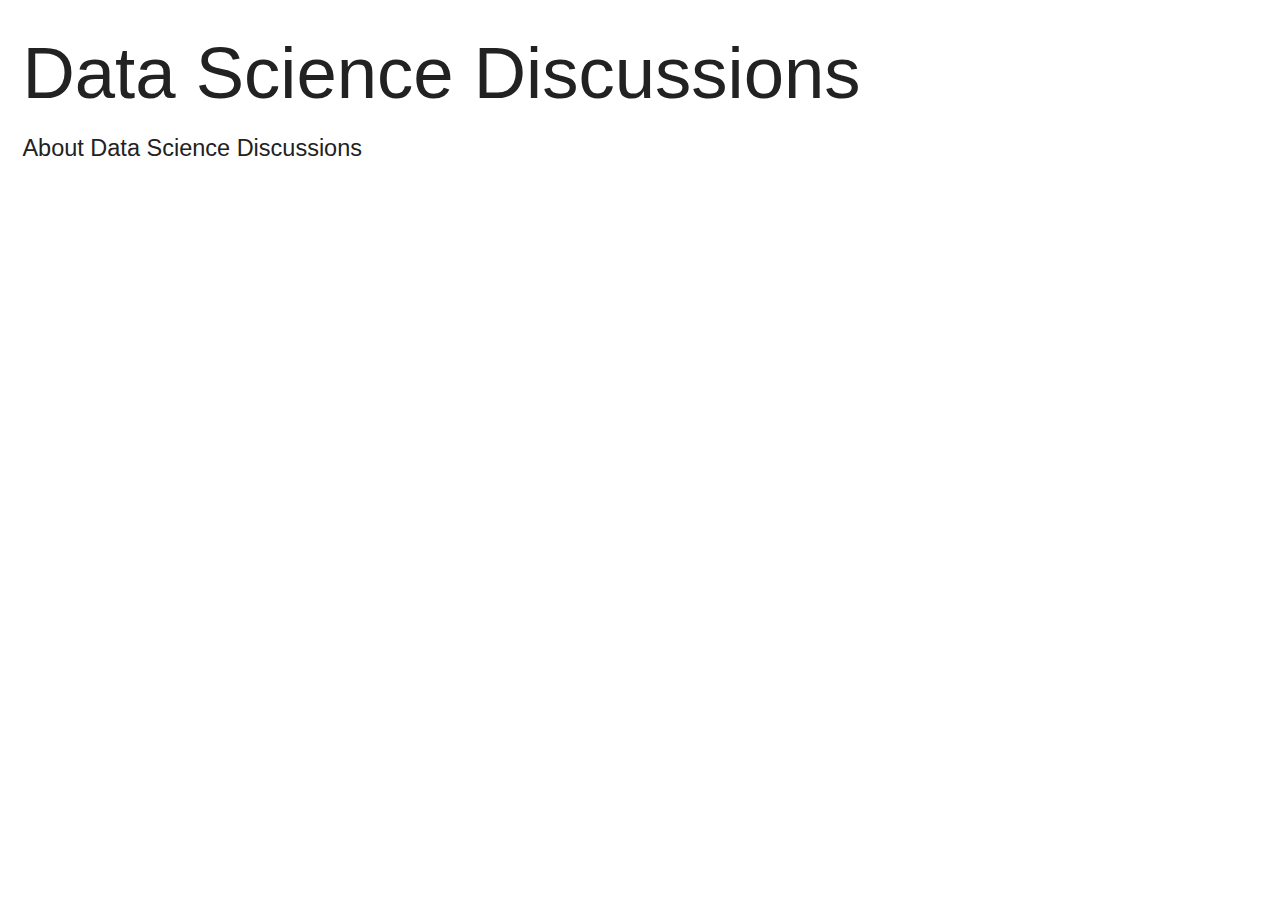
<file: preview.html>
<!DOCTYPE html>
<!--[if lt IE 7]>      <html class="no-js lt-ie9 lt-ie8 lt-ie7"> <![endif]-->
<!--[if IE 7]>         <html class="no-js lt-ie9 lt-ie8"> <![endif]-->
<!--[if IE 8]>         <html class="no-js lt-ie9"> <![endif]-->
<!--[if gt IE 8]><!--> <html class="no-js"> <!--<![endif]-->
  <head>
    <meta charset="utf-8" />
    <meta http-equiv="X-UA-Compatible" content="IE=edge" />
    <title>Data Science Discussions - Preview</title>
    <meta name="description" content="" />
    <meta name="viewport" content="width=device-width, initial-scale=1" />

    <!-- Place favicon.ico and apple-touch-icon.png in the root directory -->
    <link rel="stylesheet" href="css/preview.css" />
    <script src="js/custom.modernizr.js"></script>
  </head>
  <body>
    <!--[if lte IE 8]>
        <p class="browsehappy">You are using an <strong>outdated</strong> browser. Please <a href="http://browsehappy.com/" rel="nofollow">upgrade your browser</a> to improve your experience.</p>
    <![endif]-->

    <section id="about" class="feature">
      <h2 class="header">Data Science Discussions</h2>

      <div class="content">
        <div class="content-inner">
          <p>About Data Science Discussions</p>
        </div>
      </div>
    </section>

    <!-- Google Analytics -->
    <script>
      var _gaq = _gaq || [];
      _gaq.push(['_setAccount', 'UA-63362668-3']);
      _gaq.push(['_trackPageview']);
      (function() {
      var ga = document.createElement('script'); ga.type = 'text/javascript'; ga.async = true;

      ga.src = ('https:' == document.location.protocol ? 'https://ssl' : 'http://www') + '.google-analytics.com/ga.js';

      var s = document.getElementsByTagName('script')[0]; s.parentNode.insertBefore(ga, s);
      })();
    </script>
  </body>
</html>
</file>
<file: css/preview.css>
/*! normalize.css v2.1.2 | MIT License | git.io/normalize */
/* ==========================================================================
   HTML5 display definitions
   ========================================================================== */
/**
 * Correct `block` display not defined in IE 8/9.
 */
article,
aside,
details,
figcaption,
figure,
footer,
header,
hgroup,
main,
nav,
section,
summary {
  display: block; }

/**
 * Correct `inline-block` display not defined in IE 8/9.
 */
audio,
canvas,
video {
  display: inline-block; }

/**
 * Prevent modern browsers from displaying `audio` without controls.
 * Remove excess height in iOS 5 devices.
 */
audio:not([controls]) {
  display: none;
  height: 0; }

/**
 * Address `[hidden]` styling not present in IE 8/9.
 * Hide the `template` element in IE, Safari, and Firefox < 22.
 */
[hidden],
template {
  display: none; }

script {
  display: none !important; }

/* ==========================================================================
   Base
   ========================================================================== */
/**
 * 1. Set default font family to sans-serif.
 * 2. Prevent iOS text size adjust after orientation change, without disabling
 *    user zoom.
 */
html {
  font-family: sans-serif;
  /* 1 */
  -ms-text-size-adjust: 100%;
  /* 2 */
  -webkit-text-size-adjust: 100%;
  /* 2 */ }

/**
 * Remove default margin.
 */
body {
  margin: 0; }

/* ==========================================================================
   Links
   ========================================================================== */
/**
 * Remove the gray background color from active links in IE 10.
 */
a {
  background: transparent; }

/**
 * Address `outline` inconsistency between Chrome and other browsers.
 */
a:focus {
  outline: thin dotted; }

/**
 * Improve readability when focused and also mouse hovered in all browsers.
 */
a:active,
a:hover {
  outline: 0; }

/* ==========================================================================
   Typography
   ========================================================================== */
/**
 * Address variable `h1` font-size and margin within `section` and `article`
 * contexts in Firefox 4+, Safari 5, and Chrome.
 */
h1 {
  font-size: 2em;
  margin: 0.67em 0; }

/**
 * Address styling not present in IE 8/9, Safari 5, and Chrome.
 */
abbr[title] {
  border-bottom: 1px dotted; }

/**
 * Address style set to `bolder` in Firefox 4+, Safari 5, and Chrome.
 */
b,
strong {
  font-weight: bold; }

/**
 * Address styling not present in Safari 5 and Chrome.
 */
dfn {
  font-style: italic; }

/**
 * Address differences between Firefox and other browsers.
 */
hr {
  -moz-box-sizing: content-box;
  box-sizing: content-box;
  height: 0; }

/**
 * Address styling not present in IE 8/9.
 */
mark {
  background: #ff0;
  color: #000; }

/**
 * Correct font family set oddly in Safari 5 and Chrome.
 */
code,
kbd,
pre,
samp {
  font-family: monospace, serif;
  font-size: 1em; }

/**
 * Improve readability of pre-formatted text in all browsers.
 */
pre {
  white-space: pre-wrap; }

/**
 * Set consistent quote types.
 */
q {
  quotes: "\201C" "\201D" "\2018" "\2019"; }

/**
 * Address inconsistent and variable font size in all browsers.
 */
small {
  font-size: 80%; }

/**
 * Prevent `sub` and `sup` affecting `line-height` in all browsers.
 */
sub,
sup {
  font-size: 75%;
  line-height: 0;
  position: relative;
  vertical-align: baseline; }

sup {
  top: -0.5em; }

sub {
  bottom: -0.25em; }

/* ==========================================================================
   Embedded content
   ========================================================================== */
/**
 * Remove border when inside `a` element in IE 8/9.
 */
img {
  border: 0; }

/**
 * Correct overflow displayed oddly in IE 9.
 */
svg:not(:root) {
  overflow: hidden; }

/* ==========================================================================
   Figures
   ========================================================================== */
/**
 * Address margin not present in IE 8/9 and Safari 5.
 */
figure {
  margin: 0; }

/* ==========================================================================
   Forms
   ========================================================================== */
/**
 * Define consistent border, margin, and padding.
 */
fieldset {
  border: 1px solid #c0c0c0;
  margin: 0 2px;
  padding: 0.35em 0.625em 0.75em; }

/**
 * 1. Correct `color` not being inherited in IE 8/9.
 * 2. Remove padding so people aren't caught out if they zero out fieldsets.
 */
legend {
  border: 0;
  /* 1 */
  padding: 0;
  /* 2 */ }

/**
 * 1. Correct font family not being inherited in all browsers.
 * 2. Correct font size not being inherited in all browsers.
 * 3. Address margins set differently in Firefox 4+, Safari 5, and Chrome.
 */
button,
input,
select,
textarea {
  font-family: inherit;
  /* 1 */
  font-size: 100%;
  /* 2 */
  margin: 0;
  /* 3 */ }

/**
 * Address Firefox 4+ setting `line-height` on `input` using `!important` in
 * the UA stylesheet.
 */
button,
input {
  line-height: normal; }

/**
 * Address inconsistent `text-transform` inheritance for `button` and `select`.
 * All other form control elements do not inherit `text-transform` values.
 * Correct `button` style inheritance in Chrome, Safari 5+, and IE 8+.
 * Correct `select` style inheritance in Firefox 4+ and Opera.
 */
button,
select {
  text-transform: none; }

/**
 * 1. Avoid the WebKit bug in Android 4.0.* where (2) destroys native `audio`
 *    and `video` controls.
 * 2. Correct inability to style clickable `input` types in iOS.
 * 3. Improve usability and consistency of cursor style between image-type
 *    `input` and others.
 */
button,
html input[type="button"],
input[type="reset"],
input[type="submit"] {
  -webkit-appearance: button;
  /* 2 */
  cursor: pointer;
  /* 3 */ }

/**
 * Re-set default cursor for disabled elements.
 */
button[disabled],
html input[disabled] {
  cursor: default; }

/**
 * 1. Address box sizing set to `content-box` in IE 8/9.
 * 2. Remove excess padding in IE 8/9.
 */
input[type="checkbox"],
input[type="radio"] {
  box-sizing: border-box;
  /* 1 */
  padding: 0;
  /* 2 */ }

/**
 * 1. Address `appearance` set to `searchfield` in Safari 5 and Chrome.
 * 2. Address `box-sizing` set to `border-box` in Safari 5 and Chrome
 *    (include `-moz` to future-proof).
 */
input[type="search"] {
  -webkit-appearance: textfield;
  /* 1 */
  -moz-box-sizing: content-box;
  -webkit-box-sizing: content-box;
  /* 2 */
  box-sizing: content-box; }

/**
 * Remove inner padding and search cancel button in Safari 5 and Chrome
 * on OS X.
 */
input[type="search"]::-webkit-search-cancel-button,
input[type="search"]::-webkit-search-decoration {
  -webkit-appearance: none; }

/**
 * Remove inner padding and border in Firefox 4+.
 */
button::-moz-focus-inner,
input::-moz-focus-inner {
  border: 0;
  padding: 0; }

/**
 * 1. Remove default vertical scrollbar in IE 8/9.
 * 2. Improve readability and alignment in all browsers.
 */
textarea {
  overflow: auto;
  /* 1 */
  vertical-align: top;
  /* 2 */ }

/* ==========================================================================
   Tables
   ========================================================================== */
/**
 * Remove most spacing between table cells.
 */
table {
  border-collapse: collapse;
  border-spacing: 0; }

meta.foundation-mq-small {
  font-family: "only screen and (min-width: 768px)";
  width: 768px; }

meta.foundation-mq-medium {
  font-family: "only screen and (min-width:1280px)";
  width: 1280px; }

meta.foundation-mq-large {
  font-family: "only screen and (min-width:1440px)";
  width: 1440px; }

*,
*:before,
*:after {
  -moz-box-sizing: border-box;
  -webkit-box-sizing: border-box;
  box-sizing: border-box; }

html,
body {
  font-size: 140%; }

body {
  background: white;
  color: #222222;
  padding: 0;
  margin: 0;
  font-family: "Open Sans", sans-serif;
  font-weight: 300;
  font-style: normal;
  line-height: 1;
  position: relative;
  cursor: default; }

a:hover {
  cursor: pointer; }

img,
object,
embed {
  max-width: 100%;
  height: auto; }

object,
embed {
  height: 100%; }

img {
  -ms-interpolation-mode: bicubic; }

#map_canvas img,
#map_canvas embed,
#map_canvas object,
.map_canvas img,
.map_canvas embed,
.map_canvas object {
  max-width: none !important; }

.left {
  float: left !important; }

.right {
  float: right !important; }

.text-left {
  text-align: left !important; }

.text-right {
  text-align: right !important; }

.text-center {
  text-align: center !important; }

.text-justify {
  text-align: justify !important; }

.hide {
  display: none; }

.antialiased {
  -webkit-font-smoothing: antialiased; }

img {
  display: inline-block;
  vertical-align: middle; }

textarea {
  height: auto;
  min-height: 50px; }

select {
  width: 100%; }

p.lead {
  font-size: 0.96875em;
  line-height: 1.6; }

.subheader {
  line-height: 1.4;
  color: #6f6f6f;
  font-weight: 300;
  margin-top: 0.2em;
  margin-bottom: 0.5em; }

/* Typography resets */
div,
dl,
dt,
dd,
ul,
ol,
li,
h1,
h2,
h3,
h4,
h5,
h6,
pre,
form,
p,
blockquote,
th,
td {
  margin: 0;
  padding: 0;
  direction: ltr; }

/* Default Link Styles */
a {
  color: #222222;
  text-decoration: none;
  line-height: inherit; }
  a:hover, a:focus {
    color: #151515; }
  a img {
    border: none; }

/* Default paragraph styles */
p {
  font-family: inherit;
  font-weight: 300;
  font-size: 0.75em;
  line-height: 1.25;
  margin-bottom: 0.5em;
  text-rendering: optimizeLegibility; }
  p aside {
    font-size: 0.875em;
    line-height: 1.35;
    font-style: italic; }

/* Default header styles */
h1, h2, h3, h4, h5, h6 {
  font-family: "Open Sans", sans-serif;
  font-weight: 300;
  font-style: normal;
  color: #222222;
  text-rendering: optimizeLegibility;
  margin-top: 0;
  margin-bottom: 0.1em;
  line-height: 1.2125em; }
  h1 small, h2 small, h3 small, h4 small, h5 small, h6 small {
    font-size: 60%;
    color: #6f6f6f;
    line-height: 0; }

h1 {
  font-size: 2.125em; }

h2 {
  font-size: 1.6875em; }

h3 {
  font-size: 1.375em; }

h4 {
  font-size: 1.125em; }

h5 {
  font-size: 1.125em; }

h6 {
  font-size: 1em; }

hr {
  border: solid #dddddd;
  border-width: 1px 0 0;
  clear: both;
  margin: 1.25em 0 1.1875em;
  height: 0; }

/* Helpful Typography Defaults */
em,
i {
  font-style: italic;
  line-height: inherit; }

strong,
b {
  font-weight: bold;
  line-height: inherit; }

small {
  font-size: 60%;
  line-height: inherit; }

code {
  font-family: Consolas, "Liberation Mono", Courier, monospace;
  font-weight: bold;
  color: #7f0a0c; }

/* Lists */
ul,
ol,
dl {
  font-size: 0.75em;
  line-height: 1.25;
  margin-bottom: 0.5em;
  list-style-position: outside;
  font-family: inherit; }

ul, ol {
  margin-left: 0; }
  ul.no-bullet, ol.no-bullet {
    margin-left: 0; }

/* Unordered Lists */
ul li ul,
ul li ol {
  margin-left: 1.25em;
  margin-bottom: 0;
  font-size: 1em;
  /* Override nested font-size change */ }
ul.square li ul, ul.circle li ul, ul.disc li ul {
  list-style: inherit; }
ul.square {
  list-style-type: square; }
ul.circle {
  list-style-type: circle; }
ul.disc {
  list-style-type: disc; }
ul.no-bullet {
  list-style: none; }

/* Ordered Lists */
ol li ul,
ol li ol {
  margin-left: 1.25em;
  margin-bottom: 0; }

/* Definition Lists */
dl dt {
  margin-bottom: 0.3em;
  font-weight: bold; }
dl dd {
  margin-bottom: 0.75em; }

/* Abbreviations */
abbr,
acronym {
  text-transform: uppercase;
  font-size: 90%;
  color: #222222;
  border-bottom: 1px dotted #dddddd;
  cursor: help; }

abbr {
  text-transform: none; }

/* Blockquotes */
blockquote {
  margin: 0 0 0.5em;
  padding: 0.5625em 1.25em 0 1.1875em;
  border-left: 1px solid #dddddd; }
  blockquote cite {
    display: block;
    font-size: 0.8125em;
    color: #555555; }
    blockquote cite:before {
      content: "\2014 \0020"; }
    blockquote cite a,
    blockquote cite a:visited {
      color: #555555; }

blockquote,
blockquote p {
  line-height: 1.25;
  color: #6f6f6f; }

/* Microformats */
.vcard {
  display: inline-block;
  margin: 0 0 1.25em 0;
  border: 1px solid #dddddd;
  padding: 0.625em 0.75em; }
  .vcard li {
    margin: 0;
    display: block; }
  .vcard .fn {
    font-weight: bold;
    font-size: 0.9375em; }

.vevent .summary {
  font-weight: bold; }
.vevent abbr {
  cursor: default;
  text-decoration: none;
  font-weight: bold;
  border: none;
  padding: 0 0.0625em; }

@media only screen and (min-width: 768px) {
  h1, h2, h3, h4, h5, h6 {
    line-height: 1.4; }

  h1 {
    font-size: 2.75em; }

  h2 {
    font-size: 2.3125em; }

  h3 {
    font-size: 1.6875em; }

  h4 {
    font-size: 1.4375em; } }
/*
 * Print styles.
 *
 * Inlined to avoid required HTTP connection: www.phpied.com/delay-loading-your-print-css/
 * Credit to Paul Irish and HTML5 Boilerplate (html5boilerplate.com)
*/
.print-only {
  display: none !important; }

@media print {
  * {
    background: transparent !important;
    color: #000 !important;
    /* Black prints faster: h5bp.com/s */
    box-shadow: none !important;
    text-shadow: none !important; }

  a,
  a:visited {
    text-decoration: underline; }

  a[href]:after {
    content: " (" attr(href) ")"; }

  abbr[title]:after {
    content: " (" attr(title) ")"; }

  .ir a:after,
  a[href^="javascript:"]:after,
  a[href^="#"]:after {
    content: ""; }

  pre,
  blockquote {
    border: 1px solid #999;
    page-break-inside: avoid; }

  thead {
    display: table-header-group;
    /* h5bp.com/t */ }

  tr,
  img {
    page-break-inside: avoid; }

  img {
    max-width: 100% !important; }

  @page {
    margin: 0.5cm; }

  p,
  h2,
  h3 {
    orphans: 3;
    widows: 3; }

  h2,
  h3 {
    page-break-after: avoid; }

  .hide-on-print {
    display: none !important; }

  .print-only {
    display: block !important; }

  .hide-for-print {
    display: none !important; }

  .show-for-print {
    display: inherit !important; } }
@-webkit-keyframes bounce {
  0%, 20%, 50%, 80%, 100% {
    -webkit-transform: translateY(0); }

  40% {
    -webkit-transform: translateY(-30px); }

  60% {
    -webkit-transform: translateY(-15px); } }

@-moz-keyframes bounce {
  0%, 20%, 50%, 80%, 100% {
    -moz-transform: translateY(0); }

  40% {
    -moz-transform: translateY(-30px); }

  60% {
    -moz-transform: translateY(-15px); } }

@-o-keyframes bounce {
  0%, 20%, 50%, 80%, 100% {
    -o-transform: translateY(0); }

  40% {
    -o-transform: translateY(-30px); }

  60% {
    -o-transform: translateY(-15px); } }

@keyframes bounce {
  0%, 20%, 50%, 80%, 100% {
    transform: translateY(0); }

  40% {
    transform: translateY(-30px); }

  60% {
    transform: translateY(-15px); } }

@-webkit-keyframes tada {
  0% {
    -webkit-transform: scale(1); }

  10%, 20% {
    -webkit-transform: scale(0.9) rotate(-3deg); }

  30%, 50%, 70%, 90% {
    -webkit-transform: scale(1.1) rotate(3deg); }

  40%, 60%, 80% {
    -webkit-transform: scale(1.1) rotate(-3deg); }

  100% {
    -webkit-transform: scale(1) rotate(0); } }

@-moz-keyframes tada {
  0% {
    -moz-transform: scale(1); }

  10%, 20% {
    -moz-transform: scale(0.9) rotate(-3deg); }

  30%, 50%, 70%, 90% {
    -moz-transform: scale(1.1) rotate(3deg); }

  40%, 60%, 80% {
    -moz-transform: scale(1.1) rotate(-3deg); }

  100% {
    -moz-transform: scale(1) rotate(0); } }

@-o-keyframes tada {
  0% {
    -o-transform: scale(1); }

  10%, 20% {
    -o-transform: scale(0.9) rotate(-3deg); }

  30%, 50%, 70%, 90% {
    -o-transform: scale(1.1) rotate(3deg); }

  40%, 60%, 80% {
    -o-transform: scale(1.1) rotate(-3deg); }

  100% {
    -o-transform: scale(1) rotate(0); } }

@keyframes tada {
  0% {
    transform: scale(1); }

  10%, 20% {
    transform: scale(0.9) rotate(-3deg); }

  30%, 50%, 70%, 90% {
    transform: scale(1.1) rotate(3deg); }

  40%, 60%, 80% {
    transform: scale(1.1) rotate(-3deg); }

  100% {
    transform: scale(1) rotate(0); } }

@-webkit-keyframes swing {
  20%, 40%, 60%, 80%, 100% {
    -webkit-transform-origin: top center; }

  20% {
    -webkit-transform: rotate(15deg); }

  40% {
    -webkit-transform: rotate(-10deg); }

  60% {
    -webkit-transform: rotate(5deg); }

  80% {
    -webkit-transform: rotate(-5deg); }

  100% {
    -webkit-transform: rotate(0deg); } }

@-moz-keyframes swing {
  20% {
    -moz-transform: rotate(15deg); }

  40% {
    -moz-transform: rotate(-10deg); }

  60% {
    -moz-transform: rotate(5deg); }

  80% {
    -moz-transform: rotate(-5deg); }

  100% {
    -moz-transform: rotate(0deg); } }

@-o-keyframes swing {
  20% {
    -o-transform: rotate(15deg); }

  40% {
    -o-transform: rotate(-10deg); }

  60% {
    -o-transform: rotate(5deg); }

  80% {
    -o-transform: rotate(-5deg); }

  100% {
    -o-transform: rotate(0deg); } }

@keyframes swing {
  20% {
    transform: rotate(15deg); }

  40% {
    transform: rotate(-10deg); }

  60% {
    transform: rotate(5deg); }

  80% {
    transform: rotate(-5deg); }

  100% {
    transform: rotate(0deg); } }

@-webkit-keyframes flip {
  0% {
    -webkit-transform: perspective(400px) translateZ(0) rotateY(0) scale(1);
    -webkit-animation-timing-function: ease-out; }

  40% {
    -webkit-transform: perspective(400px) translateZ(150px) rotateY(170deg) scale(1);
    -webkit-animation-timing-function: ease-out; }

  50% {
    -webkit-transform: perspective(400px) translateZ(150px) rotateY(190deg) scale(1);
    -webkit-animation-timing-function: ease-in; }

  80% {
    -webkit-transform: perspective(400px) translateZ(0) rotateY(360deg) scale(0.95);
    -webkit-animation-timing-function: ease-in; }

  100% {
    -webkit-transform: perspective(400px) translateZ(0) rotateY(360deg) scale(1);
    -webkit-animation-timing-function: ease-in; } }

@-moz-keyframes flip {
  0% {
    -moz-transform: perspective(400px) translateZ(0) rotateY(0) scale(1);
    -moz-animation-timing-function: ease-out; }

  40% {
    -moz-transform: perspective(400px) translateZ(150px) rotateY(170deg) scale(1);
    -moz-animation-timing-function: ease-out; }

  50% {
    -moz-transform: perspective(400px) translateZ(150px) rotateY(190deg) scale(1);
    -moz-animation-timing-function: ease-in; }

  80% {
    -moz-transform: perspective(400px) translateZ(0) rotateY(360deg) scale(0.95);
    -moz-animation-timing-function: ease-in; }

  100% {
    -moz-transform: perspective(400px) translateZ(0) rotateY(360deg) scale(1);
    -moz-animation-timing-function: ease-in; } }

@-o-keyframes flip {
  0% {
    -o-transform: perspective(400px) translateZ(0) rotateY(0) scale(1);
    -o-animation-timing-function: ease-out; }

  40% {
    -o-transform: perspective(400px) translateZ(150px) rotateY(170deg) scale(1);
    -o-animation-timing-function: ease-out; }

  50% {
    -o-transform: perspective(400px) translateZ(150px) rotateY(190deg) scale(1);
    -o-animation-timing-function: ease-in; }

  80% {
    -o-transform: perspective(400px) translateZ(0) rotateY(360deg) scale(0.95);
    -o-animation-timing-function: ease-in; }

  100% {
    -o-transform: perspective(400px) translateZ(0) rotateY(360deg) scale(1);
    -o-animation-timing-function: ease-in; } }

@keyframes flip {
  0% {
    transform: perspective(400px) translateZ(0) rotateY(0) scale(1);
    animation-timing-function: ease-out; }

  40% {
    transform: perspective(400px) translateZ(150px) rotateY(170deg) scale(1);
    animation-timing-function: ease-out; }

  50% {
    transform: perspective(400px) translateZ(150px) rotateY(190deg) scale(1);
    animation-timing-function: ease-in; }

  80% {
    transform: perspective(400px) translateZ(0) rotateY(360deg) scale(0.95);
    animation-timing-function: ease-in; }

  100% {
    transform: perspective(400px) translateZ(0) rotateY(360deg) scale(1);
    animation-timing-function: ease-in; } }

@-webkit-keyframes flipInX {
  0% {
    -webkit-transform: perspective(400px) rotateX(90deg);
    opacity: 0; }

  40% {
    -webkit-transform: perspective(400px) rotateX(-10deg); }

  70% {
    -webkit-transform: perspective(400px) rotateX(10deg); }

  100% {
    -webkit-transform: perspective(400px) rotateX(0deg);
    opacity: 1; } }

@-moz-keyframes flipInX {
  0% {
    -moz-transform: perspective(400px) rotateX(90deg);
    opacity: 0; }

  40% {
    -moz-transform: perspective(400px) rotateX(-10deg); }

  70% {
    -moz-transform: perspective(400px) rotateX(10deg); }

  100% {
    -moz-transform: perspective(400px) rotateX(0deg);
    opacity: 1; } }

@-o-keyframes flipInX {
  0% {
    -o-transform: perspective(400px) rotateX(90deg);
    opacity: 0; }

  40% {
    -o-transform: perspective(400px) rotateX(-10deg); }

  70% {
    -o-transform: perspective(400px) rotateX(10deg); }

  100% {
    -o-transform: perspective(400px) rotateX(0deg);
    opacity: 1; } }

@keyframes flipInX {
  0% {
    transform: perspective(400px) rotateX(90deg);
    opacity: 0; }

  40% {
    transform: perspective(400px) rotateX(-10deg); }

  70% {
    transform: perspective(400px) rotateX(10deg); }

  100% {
    transform: perspective(400px) rotateX(0deg);
    opacity: 1; } }

@-webkit-keyframes flipInY {
  0% {
    -webkit-transform: perspective(400px) rotateY(90deg);
    opacity: 0; }

  40% {
    -webkit-transform: perspective(400px) rotateY(-10deg); }

  70% {
    -webkit-transform: perspective(400px) rotateY(10deg); }

  100% {
    -webkit-transform: perspective(400px) rotateY(0deg);
    opacity: 1; } }

@-moz-keyframes flipInY {
  0% {
    -moz-transform: perspective(400px) rotateY(90deg);
    opacity: 0; }

  40% {
    -moz-transform: perspective(400px) rotateY(-10deg); }

  70% {
    -moz-transform: perspective(400px) rotateY(10deg); }

  100% {
    -moz-transform: perspective(400px) rotateY(0deg);
    opacity: 1; } }

@-o-keyframes flipInY {
  0% {
    -o-transform: perspective(400px) rotateY(90deg);
    opacity: 0; }

  40% {
    -o-transform: perspective(400px) rotateY(-10deg); }

  70% {
    -o-transform: perspective(400px) rotateY(10deg); }

  100% {
    -o-transform: perspective(400px) rotateY(0deg);
    opacity: 1; } }

@keyframes flipInY {
  0% {
    transform: perspective(400px) rotateY(90deg);
    opacity: 0; }

  40% {
    transform: perspective(400px) rotateY(-10deg); }

  70% {
    transform: perspective(400px) rotateY(10deg); }

  100% {
    transform: perspective(400px) rotateY(0deg);
    opacity: 1; } }

@-webkit-keyframes fadeIn {
  0% {
    opacity: 0; }

  100% {
    opacity: 1; } }

@-moz-keyframes fadeIn {
  0% {
    opacity: 0; }

  100% {
    opacity: 1; } }

@-o-keyframes fadeIn {
  0% {
    opacity: 0; }

  100% {
    opacity: 1; } }

@keyframes fadeIn {
  0% {
    opacity: 0; }

  100% {
    opacity: 1; } }

@-webkit-keyframes fadeInUp {
  0% {
    opacity: 0;
    -webkit-transform: translateY(20px); }

  100% {
    opacity: 1;
    -webkit-transform: translateY(0); } }

@-moz-keyframes fadeInUp {
  0% {
    opacity: 0;
    -moz-transform: translateY(20px); }

  100% {
    opacity: 1;
    -moz-transform: translateY(0); } }

@-o-keyframes fadeInUp {
  0% {
    opacity: 0;
    -o-transform: translateY(20px); }

  100% {
    opacity: 1;
    -o-transform: translateY(0); } }

@keyframes fadeInUp {
  0% {
    opacity: 0;
    transform: translateY(20px); }

  100% {
    opacity: 1;
    transform: translateY(0); } }

@-webkit-keyframes fadeInDown {
  0% {
    opacity: 0;
    -webkit-transform: translateY(-20px); }

  100% {
    opacity: 1;
    -webkit-transform: translateY(0); } }

@-moz-keyframes fadeInDown {
  0% {
    opacity: 0;
    -moz-transform: translateY(-20px); }

  100% {
    opacity: 1;
    -moz-transform: translateY(0); } }

@-o-keyframes fadeInDown {
  0% {
    opacity: 0;
    -o-transform: translateY(-20px); }

  100% {
    opacity: 1;
    -o-transform: translateY(0); } }

@keyframes fadeInDown {
  0% {
    opacity: 0;
    transform: translateY(-20px); }

  100% {
    opacity: 1;
    transform: translateY(0); } }

@-webkit-keyframes fadeInUpBig {
  0% {
    opacity: 0;
    -webkit-transform: translateY(2000px); }

  100% {
    opacity: 1;
    -webkit-transform: translateY(0); } }

@-moz-keyframes fadeInUpBig {
  0% {
    opacity: 0;
    -moz-transform: translateY(2000px); }

  100% {
    opacity: 1;
    -moz-transform: translateY(0); } }

@-o-keyframes fadeInUpBig {
  0% {
    opacity: 0;
    -o-transform: translateY(2000px); }

  100% {
    opacity: 1;
    -o-transform: translateY(0); } }

@keyframes fadeInUpBig {
  0% {
    opacity: 0;
    transform: translateY(2000px); }

  100% {
    opacity: 1;
    transform: translateY(0); } }

@-webkit-keyframes fadeInDownBig {
  0% {
    opacity: 0;
    -webkit-transform: translateY(-2000px); }

  100% {
    opacity: 1;
    -webkit-transform: translateY(0); } }

@-moz-keyframes fadeInDownBig {
  0% {
    opacity: 0;
    -moz-transform: translateY(-2000px); }

  100% {
    opacity: 1;
    -moz-transform: translateY(0); } }

@-o-keyframes fadeInDownBig {
  0% {
    opacity: 0;
    -o-transform: translateY(-2000px); }

  100% {
    opacity: 1;
    -o-transform: translateY(0); } }

@keyframes fadeInDownBig {
  0% {
    opacity: 0;
    transform: translateY(-2000px); }

  100% {
    opacity: 1;
    transform: translateY(0); } }

@-webkit-keyframes slideInDown {
  0% {
    opacity: 0;
    -webkit-transform: translateY(-2000px); }

  100% {
    -webkit-transform: translateY(0); } }

@-moz-keyframes slideInDown {
  0% {
    opacity: 0;
    -moz-transform: translateY(-2000px); }

  100% {
    -moz-transform: translateY(0); } }

@-o-keyframes slideInDown {
  0% {
    opacity: 0;
    -o-transform: translateY(-2000px); }

  100% {
    -o-transform: translateY(0); } }

@keyframes slideInDown {
  0% {
    opacity: 0;
    transform: translateY(-2000px); }

  100% {
    transform: translateY(0); } }

@-webkit-keyframes slideInLeft {
  0% {
    opacity: 0;
    -webkit-transform: translateX(-2000px); }

  100% {
    -webkit-transform: translateX(0); } }

@-moz-keyframes slideInLeft {
  0% {
    opacity: 0;
    -moz-transform: translateX(-2000px); }

  100% {
    -moz-transform: translateX(0); } }

@-o-keyframes slideInLeft {
  0% {
    opacity: 0;
    -o-transform: translateX(-2000px); }

  100% {
    -o-transform: translateX(0); } }

@keyframes slideInLeft {
  0% {
    opacity: 0;
    transform: translateX(-2000px); }

  100% {
    transform: translateX(0); } }

@-webkit-keyframes slideInRight {
  0% {
    opacity: 0;
    -webkit-transform: translateX(2000px); }

  100% {
    -webkit-transform: translateX(0); } }

@-moz-keyframes slideInRight {
  0% {
    opacity: 0;
    -moz-transform: translateX(2000px); }

  100% {
    -moz-transform: translateX(0); } }

@-o-keyframes slideInRight {
  0% {
    opacity: 0;
    -o-transform: translateX(2000px); }

  100% {
    -o-transform: translateX(0); } }

@keyframes slideInRight {
  0% {
    opacity: 0;
    transform: translateX(2000px); }

  100% {
    transform: translateX(0); } }

@-webkit-keyframes slideOutUp {
  0% {
    -webkit-transform: translateY(0); }

  100% {
    opacity: 0;
    -webkit-transform: translateY(-2000px); } }

@-moz-keyframes slideOutUp {
  0% {
    -moz-transform: translateY(0); }

  100% {
    opacity: 0;
    -moz-transform: translateY(-2000px); } }

@-o-keyframes slideOutUp {
  0% {
    -o-transform: translateY(0); }

  100% {
    opacity: 0;
    -o-transform: translateY(-2000px); } }

@keyframes slideOutUp {
  0% {
    transform: translateY(0); }

  100% {
    opacity: 0;
    transform: translateY(-2000px); } }

@-webkit-keyframes bounceIn {
  0% {
    opacity: 0;
    -webkit-transform: scale(0.3); }

  50% {
    opacity: 1;
    -webkit-transform: scale(1.05); }

  70% {
    -webkit-transform: scale(0.9); }

  100% {
    -webkit-transform: scale(1); } }

@-moz-keyframes bounceIn {
  0% {
    opacity: 0;
    -moz-transform: scale(0.3); }

  50% {
    opacity: 1;
    -moz-transform: scale(1.05); }

  70% {
    -moz-transform: scale(0.9); }

  100% {
    -moz-transform: scale(1); } }

@-o-keyframes bounceIn {
  0% {
    opacity: 0;
    -o-transform: scale(0.3); }

  50% {
    opacity: 1;
    -o-transform: scale(1.05); }

  70% {
    -o-transform: scale(0.9); }

  100% {
    -o-transform: scale(1); } }

@keyframes bounceIn {
  0% {
    opacity: 0;
    transform: scale(0.3); }

  50% {
    opacity: 1;
    transform: scale(1.05); }

  70% {
    transform: scale(0.9); }

  100% {
    transform: scale(1); } }

@-webkit-keyframes bounceInUp {
  0% {
    opacity: 0;
    -webkit-transform: translateY(2000px); }

  60% {
    opacity: 1;
    -webkit-transform: translateY(-30px); }

  80% {
    -webkit-transform: translateY(10px); }

  100% {
    -webkit-transform: translateY(0); } }

@-moz-keyframes bounceInUp {
  0% {
    opacity: 0;
    -moz-transform: translateY(2000px); }

  60% {
    opacity: 1;
    -moz-transform: translateY(-30px); }

  80% {
    -moz-transform: translateY(10px); }

  100% {
    -moz-transform: translateY(0); } }

@-o-keyframes bounceInUp {
  0% {
    opacity: 0;
    -o-transform: translateY(2000px); }

  60% {
    opacity: 1;
    -o-transform: translateY(-30px); }

  80% {
    -o-transform: translateY(10px); }

  100% {
    -o-transform: translateY(0); } }

@keyframes bounceInUp {
  0% {
    opacity: 0;
    transform: translateY(2000px); }

  60% {
    opacity: 1;
    transform: translateY(-30px); }

  80% {
    transform: translateY(10px); }

  100% {
    transform: translateY(0); } }

@-webkit-keyframes bounceInDown {
  0% {
    opacity: 0;
    -webkit-transform: translateY(-2000px); }

  60% {
    opacity: 1;
    -webkit-transform: translateY(30px); }

  80% {
    -webkit-transform: translateY(-10px); }

  100% {
    -webkit-transform: translateY(0); } }

@-moz-keyframes bounceInDown {
  0% {
    opacity: 0;
    -moz-transform: translateY(-2000px); }

  60% {
    opacity: 1;
    -moz-transform: translateY(30px); }

  80% {
    -moz-transform: translateY(-10px); }

  100% {
    -moz-transform: translateY(0); } }

@-o-keyframes bounceInDown {
  0% {
    opacity: 0;
    -o-transform: translateY(-2000px); }

  60% {
    opacity: 1;
    -o-transform: translateY(30px); }

  80% {
    -o-transform: translateY(-10px); }

  100% {
    -o-transform: translateY(0); } }

@keyframes bounceInDown {
  0% {
    opacity: 0;
    transform: translateY(-2000px); }

  60% {
    opacity: 1;
    transform: translateY(30px); }

  80% {
    transform: translateY(-10px); }

  100% {
    transform: translateY(0); } }

@-webkit-keyframes bounceInLeft {
  0% {
    opacity: 0;
    -webkit-transform: translateX(-2000px); }

  60% {
    opacity: 1;
    -webkit-transform: translateX(30px); }

  80% {
    -webkit-transform: translateX(-10px); }

  100% {
    -webkit-transform: translateX(0); } }

@-moz-keyframes bounceInLeft {
  0% {
    opacity: 0;
    -moz-transform: translateX(-2000px); }

  60% {
    opacity: 1;
    -moz-transform: translateX(30px); }

  80% {
    -moz-transform: translateX(-10px); }

  100% {
    -moz-transform: translateX(0); } }

@-o-keyframes bounceInLeft {
  0% {
    opacity: 0;
    -o-transform: translateX(-2000px); }

  60% {
    opacity: 1;
    -o-transform: translateX(30px); }

  80% {
    -o-transform: translateX(-10px); }

  100% {
    -o-transform: translateX(0); } }

@keyframes bounceInLeft {
  0% {
    opacity: 0;
    transform: translateX(-2000px); }

  60% {
    opacity: 1;
    transform: translateX(30px); }

  80% {
    transform: translateX(-10px); }

  100% {
    transform: translateX(0); } }

@-webkit-keyframes bounceInRight {
  0% {
    opacity: 0;
    -webkit-transform: translateX(2000px); }

  60% {
    opacity: 1;
    -webkit-transform: translateX(-30px); }

  80% {
    -webkit-transform: translateX(10px); }

  100% {
    -webkit-transform: translateX(0); } }

@-moz-keyframes bounceInRight {
  0% {
    opacity: 0;
    -moz-transform: translateX(2000px); }

  60% {
    opacity: 1;
    -moz-transform: translateX(-30px); }

  80% {
    -moz-transform: translateX(10px); }

  100% {
    -moz-transform: translateX(0); } }

@-o-keyframes bounceInRight {
  0% {
    opacity: 0;
    -o-transform: translateX(2000px); }

  60% {
    opacity: 1;
    -o-transform: translateX(-30px); }

  80% {
    -o-transform: translateX(10px); }

  100% {
    -o-transform: translateX(0); } }

@keyframes bounceInRight {
  0% {
    opacity: 0;
    transform: translateX(2000px); }

  60% {
    opacity: 1;
    transform: translateX(-30px); }

  80% {
    transform: translateX(10px); }

  100% {
    transform: translateX(0); } }

@-webkit-keyframes rotateIn {
  0% {
    -webkit-transform-origin: center center;
    -webkit-transform: rotate(-200deg);
    opacity: 0; }

  100% {
    -webkit-transform-origin: center center;
    -webkit-transform: rotate(0);
    opacity: 1; } }

@-moz-keyframes rotateIn {
  0% {
    -moz-transform-origin: center center;
    -moz-transform: rotate(-200deg);
    opacity: 0; }

  100% {
    -moz-transform-origin: center center;
    -moz-transform: rotate(0);
    opacity: 1; } }

@-o-keyframes rotateIn {
  0% {
    -o-transform-origin: center center;
    -o-transform: rotate(-200deg);
    opacity: 0; }

  100% {
    -o-transform-origin: center center;
    -o-transform: rotate(0);
    opacity: 1; } }

@keyframes rotateIn {
  0% {
    transform-origin: center center;
    transform: rotate(-200deg);
    opacity: 0; }

  100% {
    transform-origin: center center;
    transform: rotate(0);
    opacity: 1; } }

@-webkit-keyframes rotateInUpLeft {
  0% {
    -webkit-transform-origin: left bottom;
    -webkit-transform: rotate(90deg);
    opacity: 0; }

  100% {
    -webkit-transform-origin: left bottom;
    -webkit-transform: rotate(0);
    opacity: 1; } }

@-moz-keyframes rotateInUpLeft {
  0% {
    -moz-transform-origin: left bottom;
    -moz-transform: rotate(90deg);
    opacity: 0; }

  100% {
    -moz-transform-origin: left bottom;
    -moz-transform: rotate(0);
    opacity: 1; } }

@-o-keyframes rotateInUpLeft {
  0% {
    -o-transform-origin: left bottom;
    -o-transform: rotate(90deg);
    opacity: 0; }

  100% {
    -o-transform-origin: left bottom;
    -o-transform: rotate(0);
    opacity: 1; } }

@keyframes rotateInUpLeft {
  0% {
    transform-origin: left bottom;
    transform: rotate(90deg);
    opacity: 0; }

  100% {
    transform-origin: left bottom;
    transform: rotate(0);
    opacity: 1; } }

@-webkit-keyframes rotateInDownLeft {
  0% {
    -webkit-transform-origin: left bottom;
    -webkit-transform: rotate(-90deg);
    opacity: 0; }

  100% {
    -webkit-transform-origin: left bottom;
    -webkit-transform: rotate(0);
    opacity: 1; } }

@-moz-keyframes rotateInDownLeft {
  0% {
    -moz-transform-origin: left bottom;
    -moz-transform: rotate(-90deg);
    opacity: 0; }

  100% {
    -moz-transform-origin: left bottom;
    -moz-transform: rotate(0);
    opacity: 1; } }

@-o-keyframes rotateInDownLeft {
  0% {
    -o-transform-origin: left bottom;
    -o-transform: rotate(-90deg);
    opacity: 0; }

  100% {
    -o-transform-origin: left bottom;
    -o-transform: rotate(0);
    opacity: 1; } }

@keyframes rotateInDownLeft {
  0% {
    transform-origin: left bottom;
    transform: rotate(-90deg);
    opacity: 0; }

  100% {
    transform-origin: left bottom;
    transform: rotate(0);
    opacity: 1; } }

@-webkit-keyframes rotateInUpRight {
  0% {
    -webkit-transform-origin: right bottom;
    -webkit-transform: rotate(-90deg);
    opacity: 0; }

  100% {
    -webkit-transform-origin: right bottom;
    -webkit-transform: rotate(0);
    opacity: 1; } }

@-moz-keyframes rotateInUpRight {
  0% {
    -moz-transform-origin: right bottom;
    -moz-transform: rotate(-90deg);
    opacity: 0; }

  100% {
    -moz-transform-origin: right bottom;
    -moz-transform: rotate(0);
    opacity: 1; } }

@-o-keyframes rotateInUpRight {
  0% {
    -o-transform-origin: right bottom;
    -o-transform: rotate(-90deg);
    opacity: 0; }

  100% {
    -o-transform-origin: right bottom;
    -o-transform: rotate(0);
    opacity: 1; } }

@keyframes rotateInUpRight {
  0% {
    transform-origin: right bottom;
    transform: rotate(-90deg);
    opacity: 0; }

  100% {
    transform-origin: right bottom;
    transform: rotate(0);
    opacity: 1; } }

@-webkit-keyframes rotateInDownRight {
  0% {
    -webkit-transform-origin: right bottom;
    -webkit-transform: rotate(90deg);
    opacity: 0; }

  100% {
    -webkit-transform-origin: right bottom;
    -webkit-transform: rotate(0);
    opacity: 1; } }

@-moz-keyframes rotateInDownRight {
  0% {
    -moz-transform-origin: right bottom;
    -moz-transform: rotate(90deg);
    opacity: 0; }

  100% {
    -moz-transform-origin: right bottom;
    -moz-transform: rotate(0);
    opacity: 1; } }

@-o-keyframes rotateInDownRight {
  0% {
    -o-transform-origin: right bottom;
    -o-transform: rotate(90deg);
    opacity: 0; }

  100% {
    -o-transform-origin: right bottom;
    -o-transform: rotate(0);
    opacity: 1; } }

@keyframes rotateInDownRight {
  0% {
    transform-origin: right bottom;
    transform: rotate(90deg);
    opacity: 0; }

  100% {
    transform-origin: right bottom;
    transform: rotate(0);
    opacity: 1; } }

@-webkit-keyframes lightSpeedInRight {
  0% {
    -webkit-transform: translateX(20em) skewX(-30deg);
    opacity: 0; }

  60% {
    -webkit-transform: translateX(-2em) skewX(30deg);
    opacity: 1; }

  80% {
    -webkit-transform: translateX(0%) skewX(-15deg);
    opacity: 1; }

  100% {
    -webkit-transform: translateX(0%) skewX(0deg);
    opacity: 1; } }

@-moz-keyframes lightSpeedInRight {
  0% {
    -moz-transform: translateX(20em) skewX(-30deg);
    opacity: 0; }

  60% {
    -moz-transform: translateX(-2em) skewX(30deg);
    opacity: 1; }

  80% {
    -moz-transform: translateX(0%) skewX(-15deg);
    opacity: 1; }

  100% {
    -moz-transform: translateX(0%) skewX(0deg);
    opacity: 1; } }

@-o-keyframes lightSpeedInRight {
  0% {
    -o-transform: translateX(20em) skewX(-30deg);
    opacity: 0; }

  60% {
    -o-transform: translateX(-2em) skewX(30deg);
    opacity: 1; }

  80% {
    -o-transform: translateX(0%) skewX(-15deg);
    opacity: 1; }

  100% {
    -o-transform: translateX(0%) skewX(0deg);
    opacity: 1; } }

@keyframes lightSpeedInRight {
  0% {
    transform: translateX(20em) skewX(-30deg);
    opacity: 0; }

  60% {
    transform: translateX(-2em) skewX(30deg);
    opacity: 1; }

  80% {
    transform: translateX(0%) skewX(-15deg);
    opacity: 1; }

  100% {
    transform: translateX(0%) skewX(0deg);
    opacity: 1; } }

@-webkit-keyframes lightSpeedInLeft {
  0% {
    -webkit-transform: translateX(-20em) skewX(30deg);
    opacity: 0; }

  60% {
    -webkit-transform: translateX(2em) skewX(-30deg);
    opacity: 1; }

  80% {
    -webkit-transform: translateX(0%) skewX(15deg);
    opacity: 1; }

  100% {
    -webkit-transform: translateX(0%) skewX(0deg);
    opacity: 1; } }

@-moz-keyframes lightSpeedInLeft {
  0% {
    -moz-transform: translateX(-20em) skewX(30deg);
    opacity: 0; }

  60% {
    -moz-transform: translateX(2em) skewX(-30deg);
    opacity: 1; }

  80% {
    -moz-transform: translateX(0%) skewX(15deg);
    opacity: 1; }

  100% {
    -moz-transform: translateX(0%) skewX(0deg);
    opacity: 1; } }

@-o-keyframes lightSpeedInLeft {
  0% {
    -o-transform: translateX(-20em) skewX(30deg);
    opacity: 0; }

  60% {
    -o-transform: translateX(2em) skewX(-30deg);
    opacity: 1; }

  80% {
    -o-transform: translateX(0%) skewX(15deg);
    opacity: 1; }

  100% {
    -o-transform: translateX(0%) skewX(0deg);
    opacity: 1; } }

@keyframes lightSpeedInLeft {
  0% {
    transform: translateX(-20em) skewX(30deg);
    opacity: 0; }

  60% {
    transform: translateX(2em) skewX(-30deg);
    opacity: 1; }

  80% {
    transform: translateX(0%) skewX(15deg);
    opacity: 1; }

  100% {
    transform: translateX(0%) skewX(0deg);
    opacity: 1; } }

/* originally authored by Nick Pettit - https://github.com/nickpettit/glide */
@-webkit-keyframes rollInLeft {
  0% {
    opacity: 0;
    -webkit-transform: translateX(-10em) rotate(-120deg); }

  100% {
    opacity: 1;
    -webkit-transform: translateX(0em) rotate(0deg); } }

@-moz-keyframes rollInLeft {
  0% {
    opacity: 0;
    -moz-transform: translateX(-10em) rotate(-120deg); }

  100% {
    opacity: 1;
    -moz-transform: translateX(0em) rotate(0deg); } }

@-o-keyframes rollInLeft {
  0% {
    opacity: 0;
    -o-transform: translateX(-10em) rotate(-120deg); }

  100% {
    opacity: 1;
    -o-transform: translateX(0em) rotate(0deg); } }

@keyframes rollInLeft {
  0% {
    opacity: 0;
    transform: translateX(-10em) rotate(-120deg); }

  100% {
    opacity: 1;
    transform: translateX(0em) rotate(0deg); } }

@-webkit-keyframes rollInRight {
  0% {
    opacity: 0;
    -webkit-transform: translateX(10em) rotate(120deg); }

  100% {
    opacity: 1;
    -webkit-transform: translateX(0em) rotate(0deg); } }

@-moz-keyframes rollInRight {
  0% {
    opacity: 0;
    -moz-transform: translateX(10em) rotate(120deg); }

  100% {
    opacity: 1;
    -moz-transform: translateX(0em) rotate(0deg); } }

@-o-keyframes rollInRight {
  0% {
    opacity: 0;
    -o-transform: translateX(10em) rotate(120deg); }

  100% {
    opacity: 1;
    -o-transform: translateX(0em) rotate(0deg); } }

@keyframes rollInRight {
  0% {
    opacity: 0;
    transform: translateX(10em) rotate(120deg); }

  100% {
    opacity: 1;
    transform: translateX(0em) rotate(0deg); } }

@-webkit-keyframes flash {
  0%, 50%, 100% {
    opacity: 1; }

  25%, 75% {
    opacity: 0; } }

@-moz-keyframes flash {
  0%, 50%, 100% {
    opacity: 1; }

  25%, 75% {
    opacity: 0; } }

@-o-keyframes flash {
  0%, 50%, 100% {
    opacity: 1; }

  25%, 75% {
    opacity: 0; } }

@keyframes flash {
  0%, 50%, 100% {
    opacity: 1; }

  25%, 75% {
    opacity: 0; } }

html, body {
  width: 100%;
  height: 100%;
  overflow: hidden; }

section {
  width: 100%;
  height: 100%;
  overflow: hidden;
  position: relative; }
  section .header {
    padding: 1rem; }
  section .content {
    position: absolute;
    top: 5rem;
    right: 0px;
    left: 0px;
    bottom: 0px;
    overflow: hidden; }
  section .content-inner {
    width: 100%;
    height: 100%;
    padding: 1rem; }
</file>
